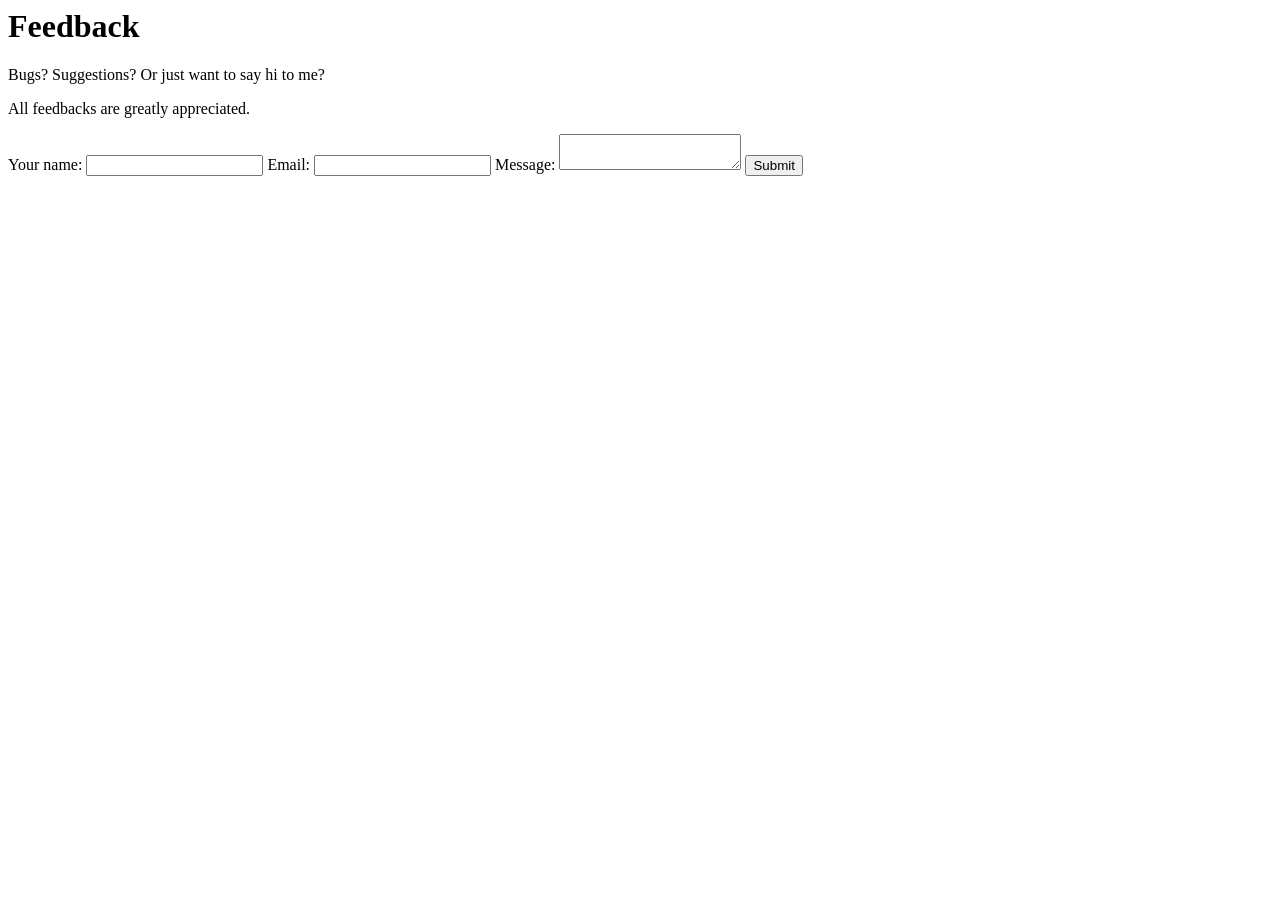
<file: public/Views/feedback.html>
<html>
	<head>
		<link href='http://fonts.googleapis.com/css?family=Lobster' rel='stylesheet' type='text/css'>
	</head>
	<body>
		<div class='feedback-content'>
			<h1>Feedback</h1>
			<p>Bugs? Suggestions? Or just want to say hi to me?</p>
			<p>All feedbacks are greatly appreciated.</p>
			<form name='feedbackForm'>
				<label>Your name:</label>
				<input type="text" ng-model='Feedback.Name'>
				<label>Email:</label>
				<input type="text" ng-model='Feedback.Email'>
				<label>Message: </label>
				<textarea ng-model='Feedback.Message'></textarea>
				<input type='button' ng-click='submitFeedback()' value='Submit' ng-disabled='feedbackForm.$pristine'>
			</form>
		</div>
	</body>
</html>
</file>
